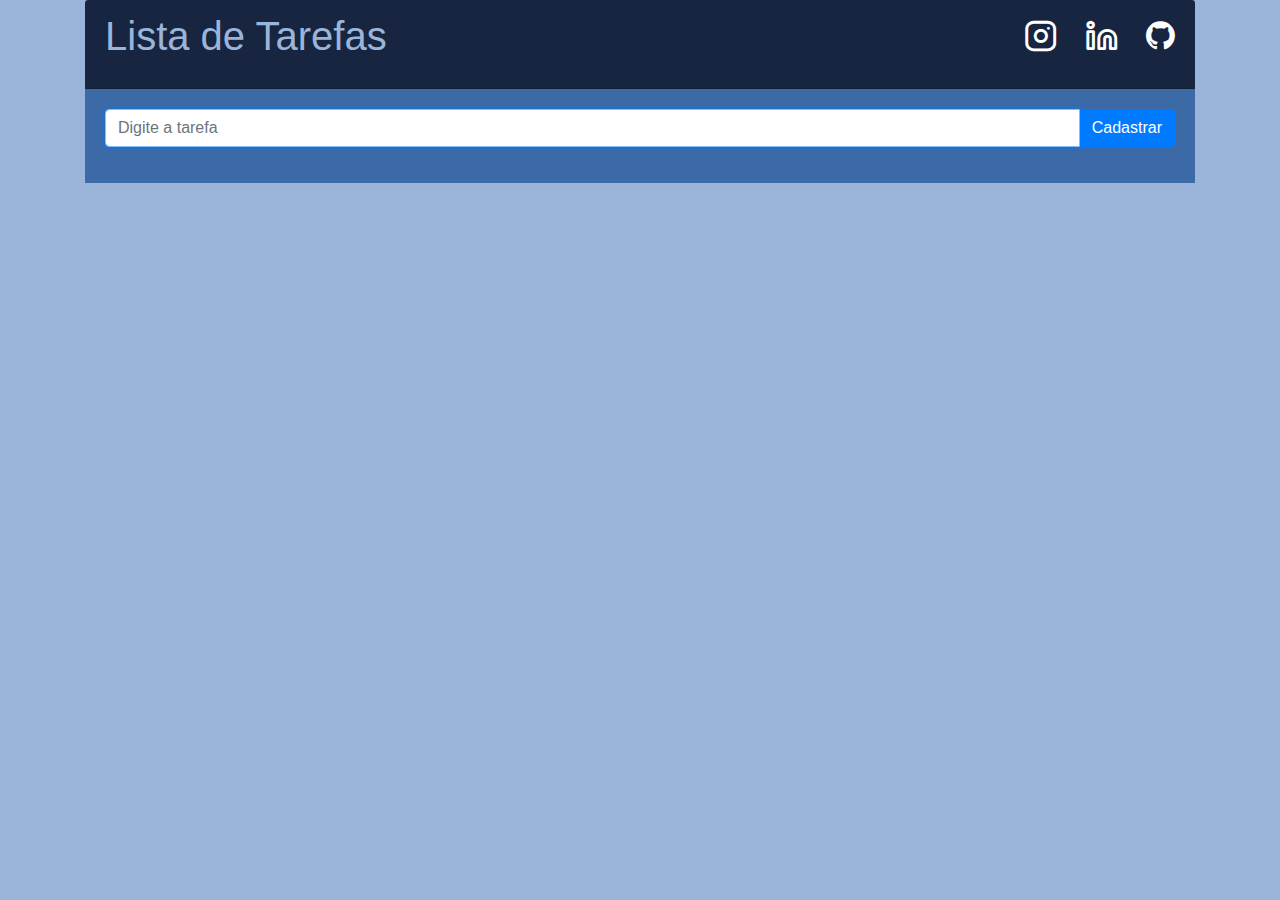
<file: index.html>
<!DOCTYPE html>
<html lang="pt_BR">
   <head>
      <!---- META ---->
      <meta charset="UTF-8">
      <meta http-equiv="X-UA-Compatible" content="IE=edge">
      <meta name="viewport" content="width=device-width, initial-scale=1.0">
      <title>Lista de Tarefas</title>

      <!---- STYLE ---->
      <link rel="stylesheet" href="assets/icone_redes_sociais/style.css">
      <link rel="stylesheet" href="assets/icones/style.css">
      <link rel="stylesheet" href="https://stackpath.bootstrapcdn.com/bootstrap/4.1.3/css/bootstrap.min.css">
      <link rel="stylesheet" href="css/style.css">
      
   </head>
   <body>
      <div class="container">
         <div class="card">
            <h1 class="card-header d-flex justify-content-between">
               <p>Lista de Tarefas</p>
               <div class="social">
                  <a href="https://www.instagram.com/glsvitoria/" target="_blank">
                     <i class="icon-instagram mr-3"></i>
                  </a>
                  <a href="https://www.linkedin.com/in/glsvitoria/" target="_blank">
                     <i class="icon-linkedin mr-3"></i>
                  </a>
                  <a href="https://github.com/glsvitoria" target="_blank">
                     <i class="icon-github"></i>
                  </a>
               </div>
            </h1>
            <div class="card-body">
               <div class="input-group mb-3">
                     <input type="text" class="form-control" placeholder="Digite a tarefa" name="tarefa" autofocus>
                     <div class="input-group-append">
                        <button class="btn btn-primary" type="button" id="botao">Cadastrar</button>
                     </div>
               </div>
               <ul id="lista" class="list-group">
               </ul>
            </div>
         </div>
      </div>
      
      <!---- SCRIPTS ---->
      <script src="./js/script.js"></script>
   </body>
</html>
</file>
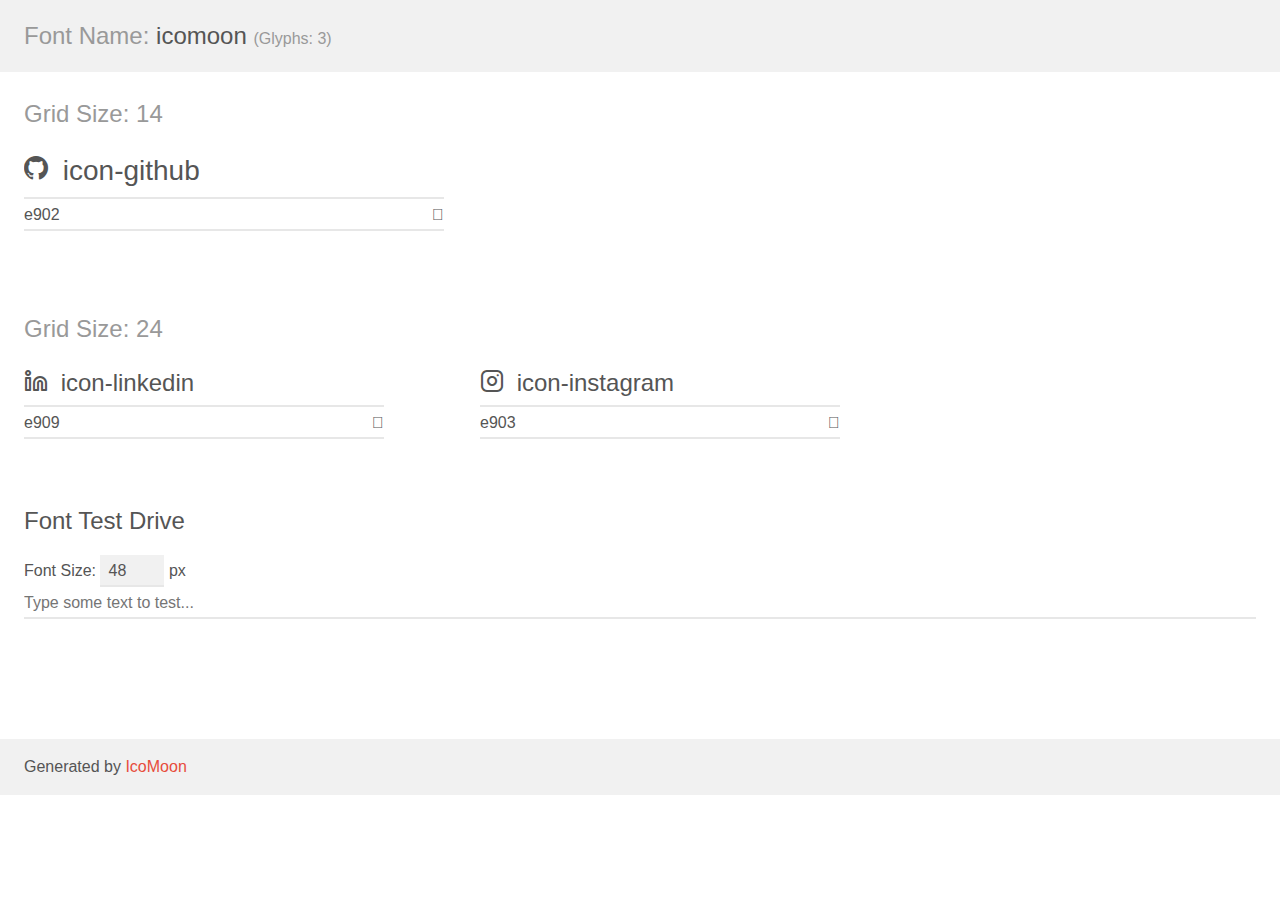
<file: assets/icone_redes_sociais/demo.html>
<!doctype html>
<html>
<head>
    <meta charset="utf-8">
    <title>IcoMoon Demo</title>
    <meta name="description" content="An Icon Font Generated By IcoMoon.io">
    <meta name="viewport" content="width=device-width, initial-scale=1">
    <link rel="stylesheet" href="demo-files/demo.css">
    <link rel="stylesheet" href="style.css"></head>
<body>
    <div class="bgc1 clearfix">
        <h1 class="mhmm mvm"><span class="fgc1">Font Name:</span> icomoon <small class="fgc1">(Glyphs:&nbsp;3)</small></h1>
    </div>
    <div class="clearfix mhl ptl">
        <h1 class="mvm mtn fgc1">Grid Size: 14</h1>
        <div class="glyph fs1">
            <div class="clearfix bshadow0 pbs">
                <span class="icon-github"></span>
                <span class="mls"> icon-github</span>
            </div>
            <fieldset class="fs0 size1of1 clearfix hidden-false">
                <input type="text" readonly value="e902" class="unit size1of2" />
                <input type="text" maxlength="1" readonly value="&#xe902;" class="unitRight size1of2 talign-right" />
            </fieldset>
            <div class="fs0 bshadow0 clearfix hidden-true">
                <span class="unit pvs fgc1">liga: </span>
                <input type="text" readonly value="" class="liga unitRight" />
            </div>
        </div>
    </div>
    <div class="clearfix mhl ptl">
        <h1 class="mvm mtn fgc1">Grid Size: 24</h1>
        <div class="glyph fs2">
            <div class="clearfix bshadow0 pbs">
                <span class="icon-linkedin"></span>
                <span class="mls"> icon-linkedin</span>
            </div>
            <fieldset class="fs0 size1of1 clearfix hidden-false">
                <input type="text" readonly value="e909" class="unit size1of2" />
                <input type="text" maxlength="1" readonly value="&#xe909;" class="unitRight size1of2 talign-right" />
            </fieldset>
            <div class="fs0 bshadow0 clearfix hidden-true">
                <span class="unit pvs fgc1">liga: </span>
                <input type="text" readonly value="" class="liga unitRight" />
            </div>
        </div>
        <div class="glyph fs2">
            <div class="clearfix bshadow0 pbs">
                <span class="icon-instagram"></span>
                <span class="mls"> icon-instagram</span>
            </div>
            <fieldset class="fs0 size1of1 clearfix hidden-false">
                <input type="text" readonly value="e903" class="unit size1of2" />
                <input type="text" maxlength="1" readonly value="&#xe903;" class="unitRight size1of2 talign-right" />
            </fieldset>
            <div class="fs0 bshadow0 clearfix hidden-true">
                <span class="unit pvs fgc1">liga: </span>
                <input type="text" readonly value="" class="liga unitRight" />
            </div>
        </div>
    </div>

    <!--[if gt IE 8]><!-->
    <div class="mhl clearfix mbl">
        <h1>Font Test Drive</h1>
        <label>
            Font Size: <input id="fontSize" type="number" class="textbox0 mbm"
            min="8" value="48" />
            px
        </label>
        <input id="testText" type="text" class="phl size1of1 mvl"
        placeholder="Type some text to test..." value=""/>
        <div id="testDrive" class="icon-" style="font-family: icomoon">&nbsp;
        </div>
    </div>
    <!--<![endif]-->
    <div class="bgc1 clearfix">
        <p class="mhl">Generated by <a href="https://icomoon.io/app">IcoMoon</a></p>
    </div>

    <script src="demo-files/demo.js"></script>
</body>
</html>
</file>
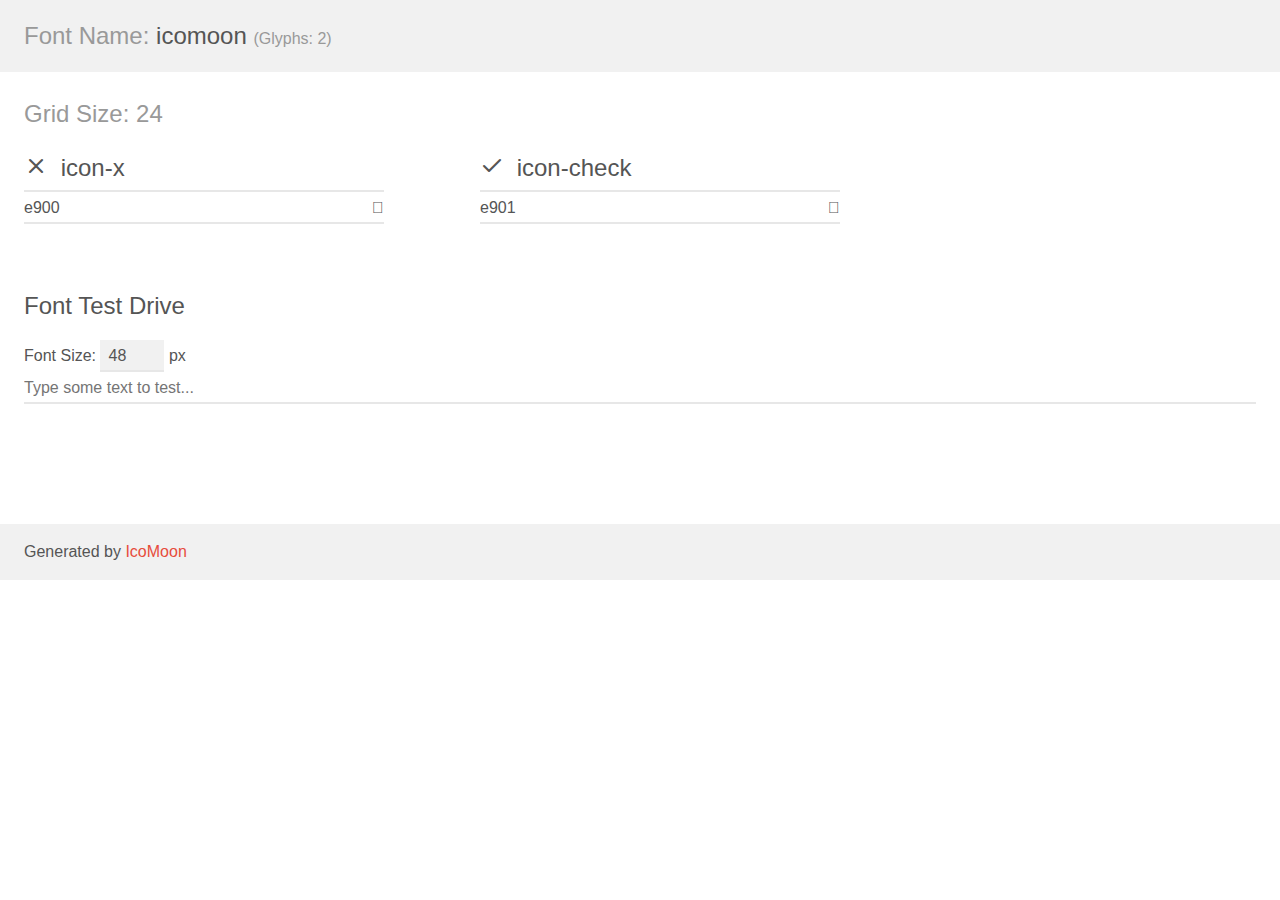
<file: assets/icones/demo.html>
<!doctype html>
<html>
<head>
    <meta charset="utf-8">
    <title>IcoMoon Demo</title>
    <meta name="description" content="An Icon Font Generated By IcoMoon.io">
    <meta name="viewport" content="width=device-width, initial-scale=1">
    <link rel="stylesheet" href="demo-files/demo.css">
    <link rel="stylesheet" href="style.css"></head>
<body>
    <div class="bgc1 clearfix">
        <h1 class="mhmm mvm"><span class="fgc1">Font Name:</span> icomoon <small class="fgc1">(Glyphs:&nbsp;2)</small></h1>
    </div>
    <div class="clearfix mhl ptl">
        <h1 class="mvm mtn fgc1">Grid Size: 24</h1>
        <div class="glyph fs1">
            <div class="clearfix bshadow0 pbs">
                <span class="icon-x"></span>
                <span class="mls"> icon-x</span>
            </div>
            <fieldset class="fs0 size1of1 clearfix hidden-false">
                <input type="text" readonly value="e900" class="unit size1of2" />
                <input type="text" maxlength="1" readonly value="&#xe900;" class="unitRight size1of2 talign-right" />
            </fieldset>
            <div class="fs0 bshadow0 clearfix hidden-true">
                <span class="unit pvs fgc1">liga: </span>
                <input type="text" readonly value="" class="liga unitRight" />
            </div>
        </div>
        <div class="glyph fs1">
            <div class="clearfix bshadow0 pbs">
                <span class="icon-check"></span>
                <span class="mls"> icon-check</span>
            </div>
            <fieldset class="fs0 size1of1 clearfix hidden-false">
                <input type="text" readonly value="e901" class="unit size1of2" />
                <input type="text" maxlength="1" readonly value="&#xe901;" class="unitRight size1of2 talign-right" />
            </fieldset>
            <div class="fs0 bshadow0 clearfix hidden-true">
                <span class="unit pvs fgc1">liga: </span>
                <input type="text" readonly value="" class="liga unitRight" />
            </div>
        </div>
    </div>

    <!--[if gt IE 8]><!-->
    <div class="mhl clearfix mbl">
        <h1>Font Test Drive</h1>
        <label>
            Font Size: <input id="fontSize" type="number" class="textbox0 mbm"
            min="8" value="48" />
            px
        </label>
        <input id="testText" type="text" class="phl size1of1 mvl"
        placeholder="Type some text to test..." value=""/>
        <div id="testDrive" class="icon-" style="font-family: icomoon">&nbsp;
        </div>
    </div>
    <!--<![endif]-->
    <div class="bgc1 clearfix">
        <p class="mhl">Generated by <a href="https://icomoon.io/app">IcoMoon</a></p>
    </div>

    <script src="demo-files/demo.js"></script>
</body>
</html>
</file>
<file: assets/icone_redes_sociais/style.css>
@font-face {
  font-family: 'icomoon';
  src:  url('fonts/icomoon.eot?ounng1');
  src:  url('fonts/icomoon.eot?ounng1#iefix') format('embedded-opentype'),
    url('fonts/icomoon.ttf?ounng1') format('truetype'),
    url('fonts/icomoon.woff?ounng1') format('woff'),
    url('fonts/icomoon.svg?ounng1#icomoon') format('svg');
  font-weight: normal;
  font-style: normal;
  font-display: block;
}

[class^="icon-"], [class*=" icon-"] {
  /* use !important to prevent issues with browser extensions that change fonts */
  font-family: 'icomoon' !important;
  speak: never;
  font-style: normal;
  font-weight: normal;
  font-variant: normal;
  text-transform: none;
  line-height: 1;

  /* Better Font Rendering =========== */
  -webkit-font-smoothing: antialiased;
  -moz-osx-font-smoothing: grayscale;
}

.icon-github:before {
  content: "\e902";
}
.icon-linkedin:before {
  content: "\e909";
}
.icon-instagram:before {
  content: "\e903";
}
</file>
<file: assets/icones/style.css>
@font-face {
  font-family: 'icomoon';
  src:  url('fonts/icomoon.eot?9wmxx9');
  src:  url('fonts/icomoon.eot?9wmxx9#iefix') format('embedded-opentype'),
    url('fonts/icomoon.ttf?9wmxx9') format('truetype'),
    url('fonts/icomoon.woff?9wmxx9') format('woff'),
    url('fonts/icomoon.svg?9wmxx9#icomoon') format('svg');
  font-weight: normal;
  font-style: normal;
  font-display: block;
}

[class^="icon-"], [class*=" icon-"] {
  /* use !important to prevent issues with browser extensions that change fonts */
  font-family: 'icomoon' !important;
  speak: never;
  font-style: normal;
  font-weight: normal;
  font-variant: normal;
  text-transform: none;
  line-height: 1;

  /* Better Font Rendering =========== */
  -webkit-font-smoothing: antialiased;
  -moz-osx-font-smoothing: grayscale;
}

.icon-x:before {
  content: "\e900";
}
.icon-check:before {
  content: "\e901";
}
</file>
<file: css/style.css>
@import url('https://fonts.googleapis.com/css2?family=Otomanopee+One&display=swap');

:root {
   --cor1: #172540;
   --cor2: #3C6AA6;
   --cor3: #638BBF;
   --cor4: #9AB5D9;
   --cor5: #A66B38;
}

body {
   background: var(--cor4);
}

.card {
   border: none;
}

.card-header {
   background: var(--cor1);
   color: var(--cor4);
}

.card-body {
   background: var(--cor2);
}

#lista li{ 
   background: #d5e7ff;
}

.social i {
   font-size: 2.1rem;
   color: white;
}

.social a:hover {
   text-decoration: none;
}

.icons {
   height: 1rem;
}

.icons i {
   font-size: 1.4rem;
   font-weight: bold;
   cursor: pointer;
}

.icons  i.icon-check {
   color: green;
}

#lista p {
   font-family: 'Otomanopee One', sans-serif;
   font-size: 1.2rem;
}
</file>
<file: assets/icone_redes_sociais/demo-files/demo.css>
body {
  padding: 0;
  margin: 0;
  font-family: sans-serif;
  font-size: 1em;
  line-height: 1.5;
  color: #555;
  background: #fff;
}
h1 {
  font-size: 1.5em;
  font-weight: normal;
}
small {
  font-size: .66666667em;
}
a {
  color: #e74c3c;
  text-decoration: none;
}
a:hover, a:focus {
  box-shadow: 0 1px #e74c3c;
}
.bshadow0, input {
  box-shadow: inset 0 -2px #e7e7e7;
}
input:hover {
  box-shadow: inset 0 -2px #ccc;
}
input, fieldset {
  font-family: sans-serif;
  font-size: 1em;
  margin: 0;
  padding: 0;
  border: 0;
}
input {
  color: inherit;
  line-height: 1.5;
  height: 1.5em;
  padding: .25em 0;
}
input:focus {
  outline: none;
  box-shadow: inset 0 -2px #449fdb;
}
.glyph {
  font-size: 16px;
  width: 15em;
  padding-bottom: 1em;
  margin-right: 4em;
  margin-bottom: 1em;
  float: left;
  overflow: hidden;
}
.liga {
  width: 80%;
  width: calc(100% - 2.5em);
}
.talign-right {
  text-align: right;
}
.talign-center {
  text-align: center;
}
.bgc1 {
  background: #f1f1f1;
}
.fgc1 {
  color: #999;
}
.fgc0 {
  color: #000;
}
p {
  margin-top: 1em;
  margin-bottom: 1em;
}
.mvm {
  margin-top: .75em;
  margin-bottom: .75em;
}
.mtn {
  margin-top: 0;
}
.mtl, .mal {
  margin-top: 1.5em;
}
.mbl, .mal {
  margin-bottom: 1.5em;
}
.mal, .mhl {
  margin-left: 1.5em;
  margin-right: 1.5em;
}
.mhmm {
  margin-left: 1em;
  margin-right: 1em;
}
.mls {
  margin-left: .25em;
}
.ptl {
  padding-top: 1.5em;
}
.pbs, .pvs {
  padding-bottom: .25em;
}
.pvs, .pts {
  padding-top: .25em;
}
.unit {
  float: left;
}
.unitRight {
  float: right;
}
.size1of2 {
  width: 50%;
}
.size1of1 {
  width: 100%;
}
.clearfix:before, .clearfix:after {
  content: " ";
  display: table;
}
.clearfix:after {
  clear: both;
}
.hidden-true {
  display: none;
}
.textbox0 {
  width: 3em;
  background: #f1f1f1;
  padding: .25em .5em;
  line-height: 1.5;
  height: 1.5em;
}
#testDrive {
  display: block;
  padding-top: 24px;
  line-height: 1.5;
}
.fs0 {
  font-size: 16px;
}
.fs1 {
  font-size: 28px;
}
.fs2 {
  font-size: 24px;
}
</file>
<file: assets/icones/demo-files/demo.css>
body {
  padding: 0;
  margin: 0;
  font-family: sans-serif;
  font-size: 1em;
  line-height: 1.5;
  color: #555;
  background: #fff;
}
h1 {
  font-size: 1.5em;
  font-weight: normal;
}
small {
  font-size: .66666667em;
}
a {
  color: #e74c3c;
  text-decoration: none;
}
a:hover, a:focus {
  box-shadow: 0 1px #e74c3c;
}
.bshadow0, input {
  box-shadow: inset 0 -2px #e7e7e7;
}
input:hover {
  box-shadow: inset 0 -2px #ccc;
}
input, fieldset {
  font-family: sans-serif;
  font-size: 1em;
  margin: 0;
  padding: 0;
  border: 0;
}
input {
  color: inherit;
  line-height: 1.5;
  height: 1.5em;
  padding: .25em 0;
}
input:focus {
  outline: none;
  box-shadow: inset 0 -2px #449fdb;
}
.glyph {
  font-size: 16px;
  width: 15em;
  padding-bottom: 1em;
  margin-right: 4em;
  margin-bottom: 1em;
  float: left;
  overflow: hidden;
}
.liga {
  width: 80%;
  width: calc(100% - 2.5em);
}
.talign-right {
  text-align: right;
}
.talign-center {
  text-align: center;
}
.bgc1 {
  background: #f1f1f1;
}
.fgc1 {
  color: #999;
}
.fgc0 {
  color: #000;
}
p {
  margin-top: 1em;
  margin-bottom: 1em;
}
.mvm {
  margin-top: .75em;
  margin-bottom: .75em;
}
.mtn {
  margin-top: 0;
}
.mtl, .mal {
  margin-top: 1.5em;
}
.mbl, .mal {
  margin-bottom: 1.5em;
}
.mal, .mhl {
  margin-left: 1.5em;
  margin-right: 1.5em;
}
.mhmm {
  margin-left: 1em;
  margin-right: 1em;
}
.mls {
  margin-left: .25em;
}
.ptl {
  padding-top: 1.5em;
}
.pbs, .pvs {
  padding-bottom: .25em;
}
.pvs, .pts {
  padding-top: .25em;
}
.unit {
  float: left;
}
.unitRight {
  float: right;
}
.size1of2 {
  width: 50%;
}
.size1of1 {
  width: 100%;
}
.clearfix:before, .clearfix:after {
  content: " ";
  display: table;
}
.clearfix:after {
  clear: both;
}
.hidden-true {
  display: none;
}
.textbox0 {
  width: 3em;
  background: #f1f1f1;
  padding: .25em .5em;
  line-height: 1.5;
  height: 1.5em;
}
#testDrive {
  display: block;
  padding-top: 24px;
  line-height: 1.5;
}
.fs0 {
  font-size: 16px;
}
.fs1 {
  font-size: 24px;
}
</file>
